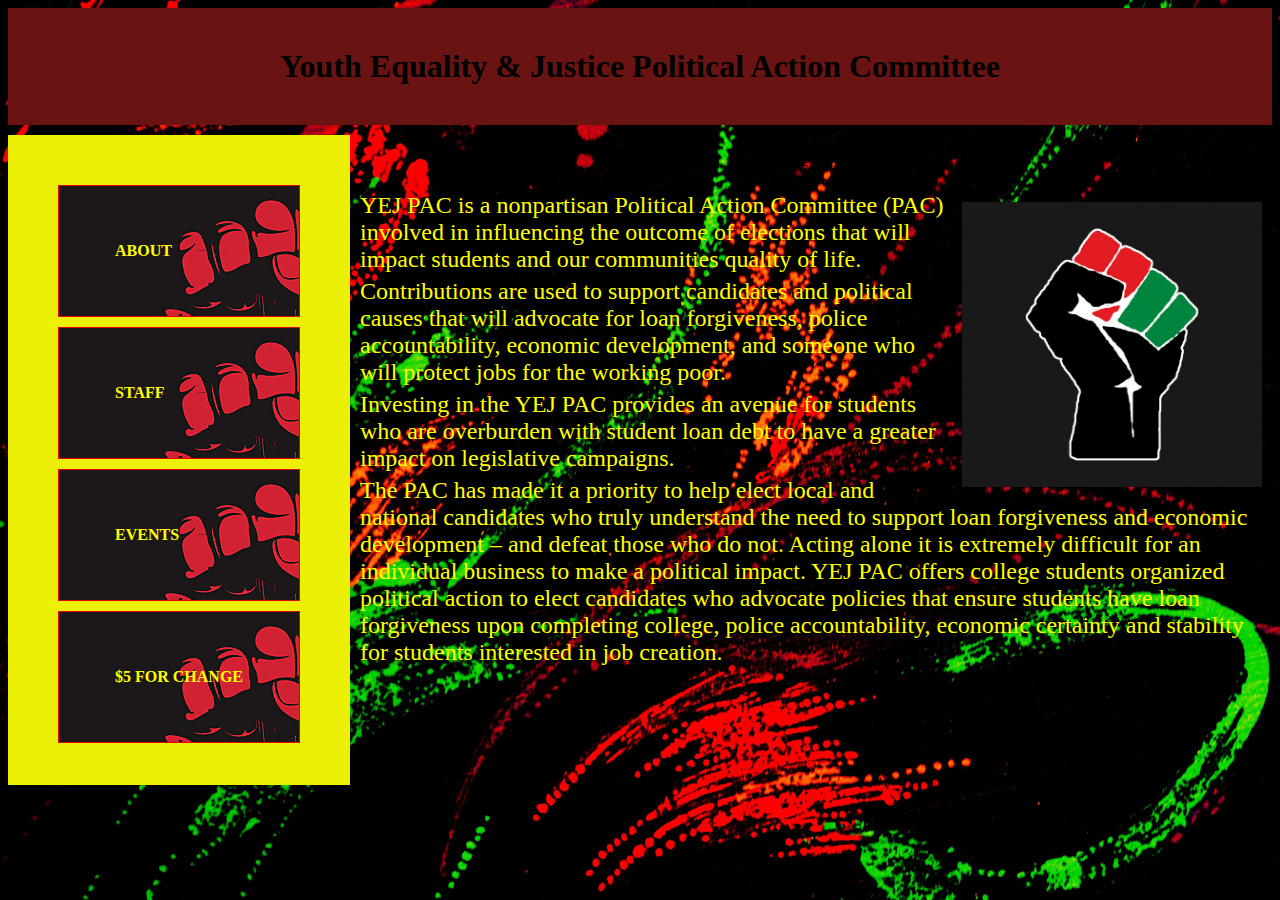
<file: index.html>
<!doctype html>
<html>
<head>
<meta charset="utf-8">
<title>HOME</title>
	<link rel="stylesheet" href="index.css">
</head>
	<header>
<h1>Youth Equality &amp Justice Political Action Committee</h1>
	</header>
<nav>
	<ul>
<li><a href="index.html">ABOUT</a></li>
<li><a href="yejstaff.html">STAFF</a></li>
<li><a href="yejevents.html">EVENTS</a></li>
<li><a href="Yejdonation.html">$5 FOR CHANGE</a></li>
	</ul>
</nav>
	
<body>
							<h2>Our Purpose</h2>
 <img src="images/fist.jpg" width="300" height="285" alt="Protest fist">
 <p>YEJ PAC is a nonpartisan Political Action Committee (PAC) involved in influencing the outcome of elections that will impact students and our communities quality of life.</p>
 
<p>Contributions are used to support candidates and political causes that will advocate for loan forgiveness, police accountability, economic development, and someone who will protect jobs for the working poor.</p>

<p>Investing in the YEJ PAC provides an avenue for students who are overburden with student loan debt to have a greater impact on legislative campaigns.</p> 

<p>The PAC has made it a priority to help elect local and national candidates who truly understand the need to support loan forgiveness and economic development – and defeat those who do not. Acting alone it is extremely difficult for an individual business to make a political impact. YEJ PAC offers college students organized political action to elect candidates who advocate policies that ensure students have loan forgiveness upon completing college, police accountability, economic certainty and stability for students interested in job creation.</p>

</body>
</html>
</file>
<file: index.css>
@charset "utf-8";
/* CSS Document */
#wrapper{background-color:#FFFFFF;
margin-left:auto;
margin-right:auto;
width:90%;
min-width:320px;
max-width: 1028px; 
height:auto;
box-shadow: 5px #1e1e1e;
padding:10px 20px 10px 20px;
}

body{
background-image:url(images/background.jpg)}

h1{text-align:Center;
margin:0px;
background-color:#6A1313;
padding:40px}

nav ul{list-style-type:none;
float: left;
margin-top:10px;
margin-right:10px;
padding:40px;
height:570px;
background-color:#ECF006;
}

nav a{text-decoration:none;
padding:3.5em;
font-weight:bold;
display:block;
border:1px solid #e50000;
color:#FFFF00;
background-image:url(images/fist.png);
background-position:left 0;
margin:10px;
}

nav a:hover{color:#FAFAF0}
nav a:visited{color:#FFFFFF}
nav a:focus{}
nav a:active{}

main{margin:20px}

P{
	color:yellow;
margin:5px;
	font-size: x-large;
}
h2{
text-align:center}

h4{text-align:center}

Footer{float:clear;
text-align:center;
background-color:#6A1313;
padding:20px;
border:2px solid #000000}

img{float:right;
margin:10px}

.video{
float:clear;
}
.gif{
float:clear;
}
</file>
